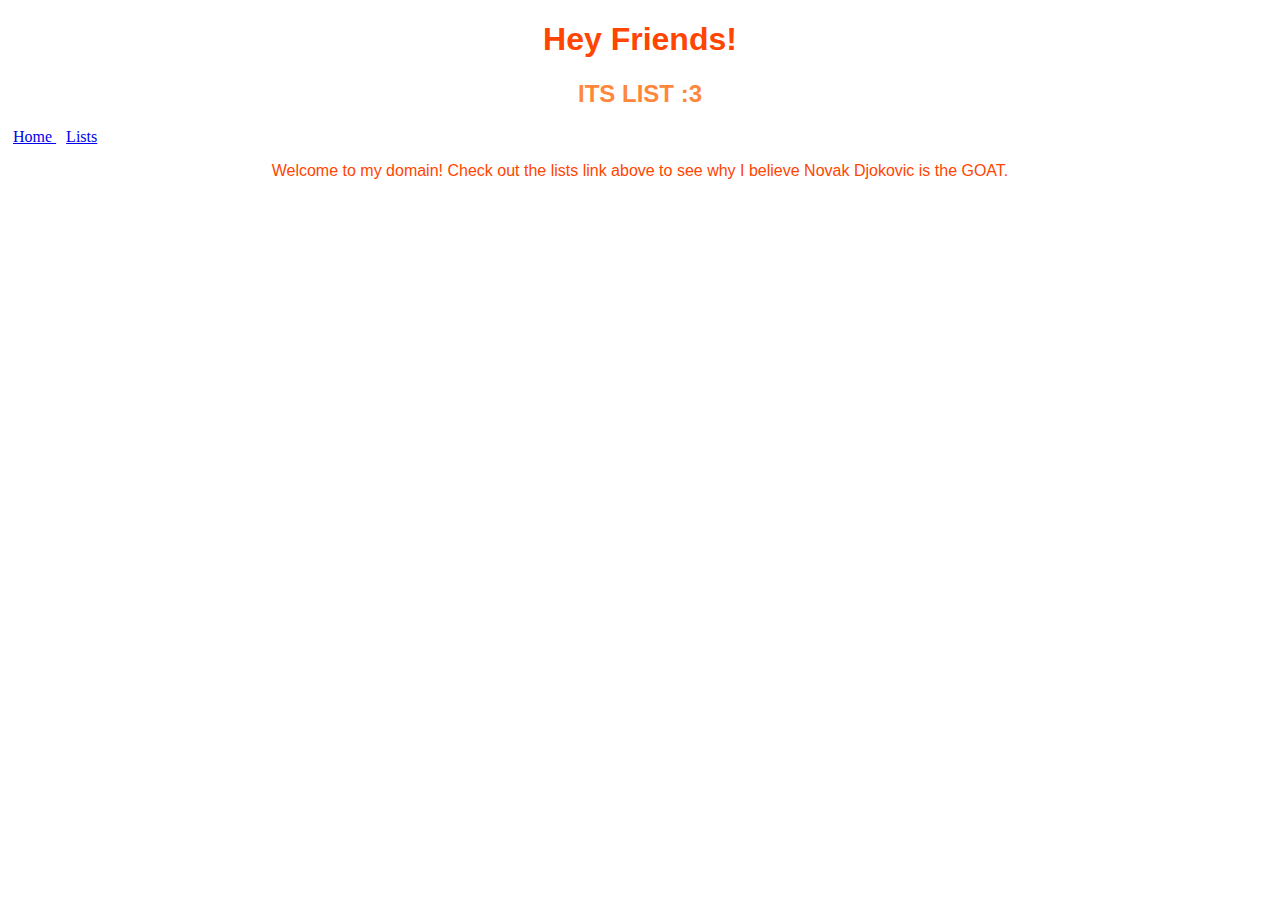
<file: index.html>
<!DOCTYPE html>
<html>
  <head>
    <link rel="stylesheet" href="style.css">
  </head>
  <body>
    <h1> Hey Friends! </h1>
    <h2> ITS LIST :3 </h2>

    <a class="taskbar" href="index.html"> Home </a>

    <a class="taskbar" href="lists.html"> Lists </a>

    <p>
      Welcome to my domain! Check out the lists link above to see why I believe Novak Djokovic is the GOAT.
    </p>




 </body>
</html>
</file>
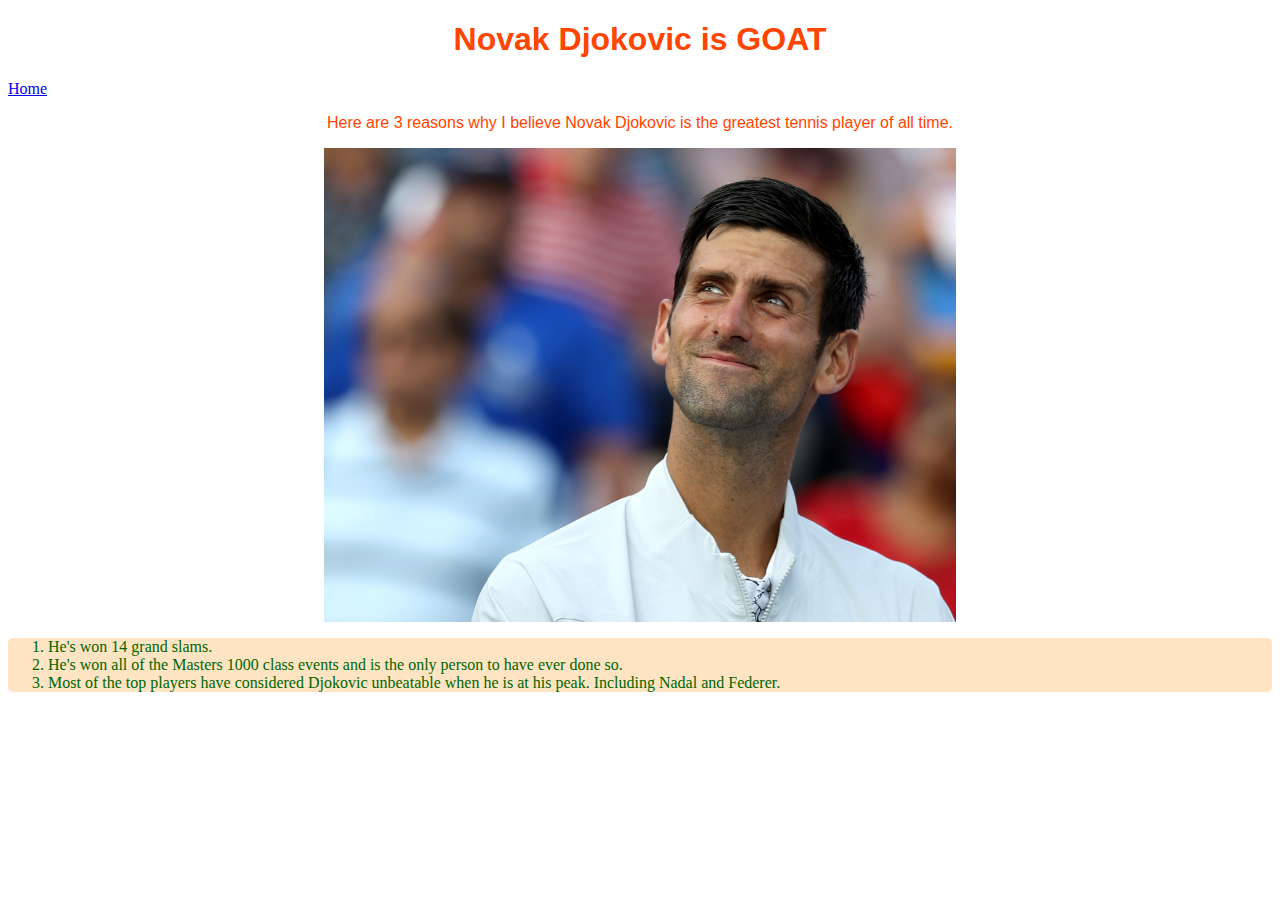
<file: lists.html>
<!DOCTYPE html>
<html>
  <head>
    <link rel="stylesheet" href="style.css">
  </head>
  <body>
    <h1> Novak Djokovic is GOAT </h1>
    <a href="index.html"> Home </a>

    <p>
      Here are 3 reasons why I believe Novak Djokovic is the greatest tennis player of all time.
    </p>

    <img src="novak-djokovic.jpg" alt="Djokovic Happy" class="center">

    <ol class="list">
      <li> He's won 14 grand slams. </li>
      <li> He's won all of the Masters 1000 class events and is the only person to have ever done so. </li>
      <li> Most of the top players have considered Djokovic unbeatable when he is at his peak. Including Nadal and Federer. </li>
    </ol>

  </body>
</html>
</file>
<file: style.css>
body {
  background: white;
}
p {
  color: black;
}
h1 {
  font-weight: bold;
  text-align: center;
  font-family: sans-serif;
  color: orangered;
}

.center {
  display: block;
  margin-left: auto;
  margin-right: auto;
  width: 50%;
}

h2 {
  font-family:sans-serif;
  color: rgb(255,135,60);
  text-align: center;

}

p {
  font-family:sans-serif;
  color: orangered;
  text-align: center;
}

.list {
  color: darkgreen;
  background-color: bisque;
  border-radius: 5px;
}

.taskbar {
 margin: 5px;
}

img {
  width: 450px;
  margin: 10px;

}
</file>
